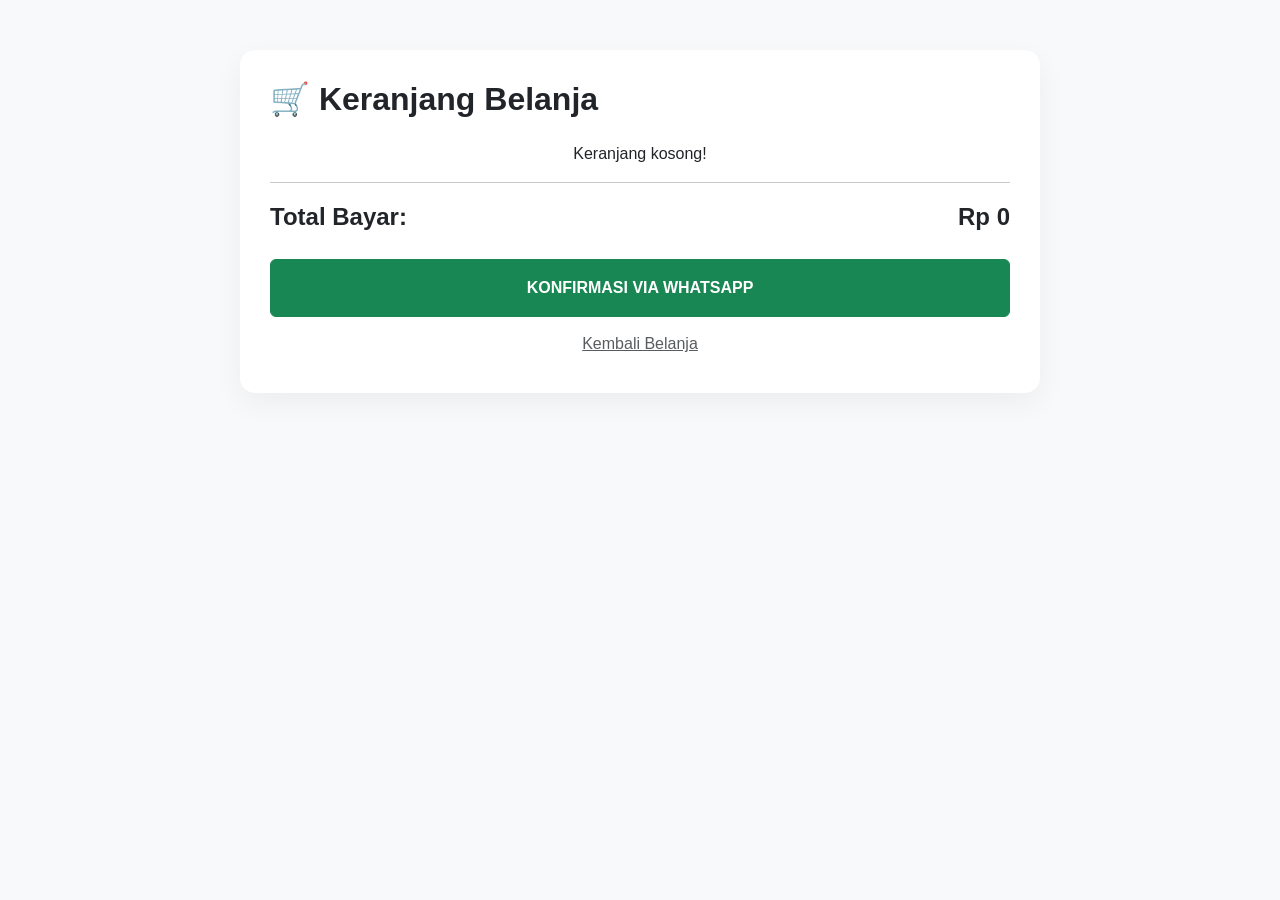
<file: checkout.html>
<!DOCTYPE html>
<html lang="id">
<head>
    <meta charset="UTF-8">
    <title>Checkout - Tapeey</title>
    <link href="https://cdn.jsdelivr.net/npm/bootstrap@5.3.0/dist/css/bootstrap.min.css" rel="stylesheet">
    <style>
        body { background: #f8f9fa; font-family: 'Inter', sans-serif; }
        .checkout-container { max-width: 800px; margin: 50px auto; background: white; padding: 30px; border-radius: 15px; box-shadow: 0 10px 30px rgba(0,0,0,0.05); }
    </style>
</head>
<body>
    <div class="container checkout-container">
        <h2 class="fw-bold mb-4">🛒 Keranjang Belanja</h2>
        <div id="daftar-item"></div>
        <hr>
        <div class="d-flex justify-content-between fw-bold fs-4">
            <span>Total Bayar:</span>
            <span id="total-harga">Rp 0</span>
        </div>
        <button class="btn btn-success w-100 py-3 mt-4 fw-bold" onclick="kirimWA()">
            KONFIRMASI VIA WHATSAPP
        </button>
        <a href="index.html" class="btn btn-link w-100 mt-2 text-muted">Kembali Belanja</a>
    </div>

    <script>
        function muatCheckout() {
            let keranjang = JSON.parse(localStorage.getItem('keranjang')) || [];
            let wadah = document.getElementById('daftar-item');
            let totalElement = document.getElementById('total-harga');
            let total = 0;

            if (keranjang.length === 0) {
                wadah.innerHTML = "<p class='text-center'>Keranjang kosong!</p>";
                return;
            }

            wadah.innerHTML = keranjang.map((item, index) => {
                total += item.harga;
                return `
                    <div class="d-flex align-items-center mb-3">
                        <img src="${item.img}" width="70" class="rounded me-3">
                        <div class="flex-grow-1">
                            <h6 class="mb-0 fw-bold">${item.nama}</h6>
                            <small class="text-muted">Rp ${item.harga.toLocaleString()}</small>
                        </div>
                        <button class="btn btn-sm btn-outline-danger" onclick="hapusItem(${index})">Hapus</button>
                    </div>`;
            }).join('');
            totalElement.innerText = "Rp " + total.toLocaleString();
        }

        function hapusItem(index) {
            let keranjang = JSON.parse(localStorage.getItem('keranjang'));
            keranjang.splice(index, 1);
            localStorage.setItem('keranjang', JSON.stringify(keranjang));
            muatCheckout();
        }

        function kirimWA() {
            let keranjang = JSON.parse(localStorage.getItem('keranjang'));
            let pesan = "Halo Tapeey, saya mau order:%0A";
            keranjang.forEach(item => pesan += `- ${item.nama} (Rp ${item.harga})%0A`);
            window.open(`https://wa.me/6289518984438?text=${pesan}`, '_blank');
        }

        muatCheckout();

        function tampilkanPesanan() {
    let keranjang = JSON.parse(localStorage.getItem('keranjang')) || [];
    let wadah = document.getElementById('daftar-pesanan'); // ID tempat nampilin list
    let totalHarga = 0;

    if (keranjang.length === 0) {
        wadah.innerHTML = "<p>Keranjang kosong!</p>";
        return;
    }

    wadah.innerHTML = ""; // Reset
    keranjang.forEach((item, index) => {
        totalHarga += item.harga;
        wadah.innerHTML += `
            <div class="d-flex justify-content-between mb-2">
                <span>${item.nama}</span>
                <span>Rp ${item.harga.toLocaleString()}</span>
            </div>
        `;
    });

    document.getElementById('total-bayar').innerText = "Rp " + totalHarga.toLocaleString();
}
tampilkanPesanan();
    </script>
</body>
</html>
</file>
